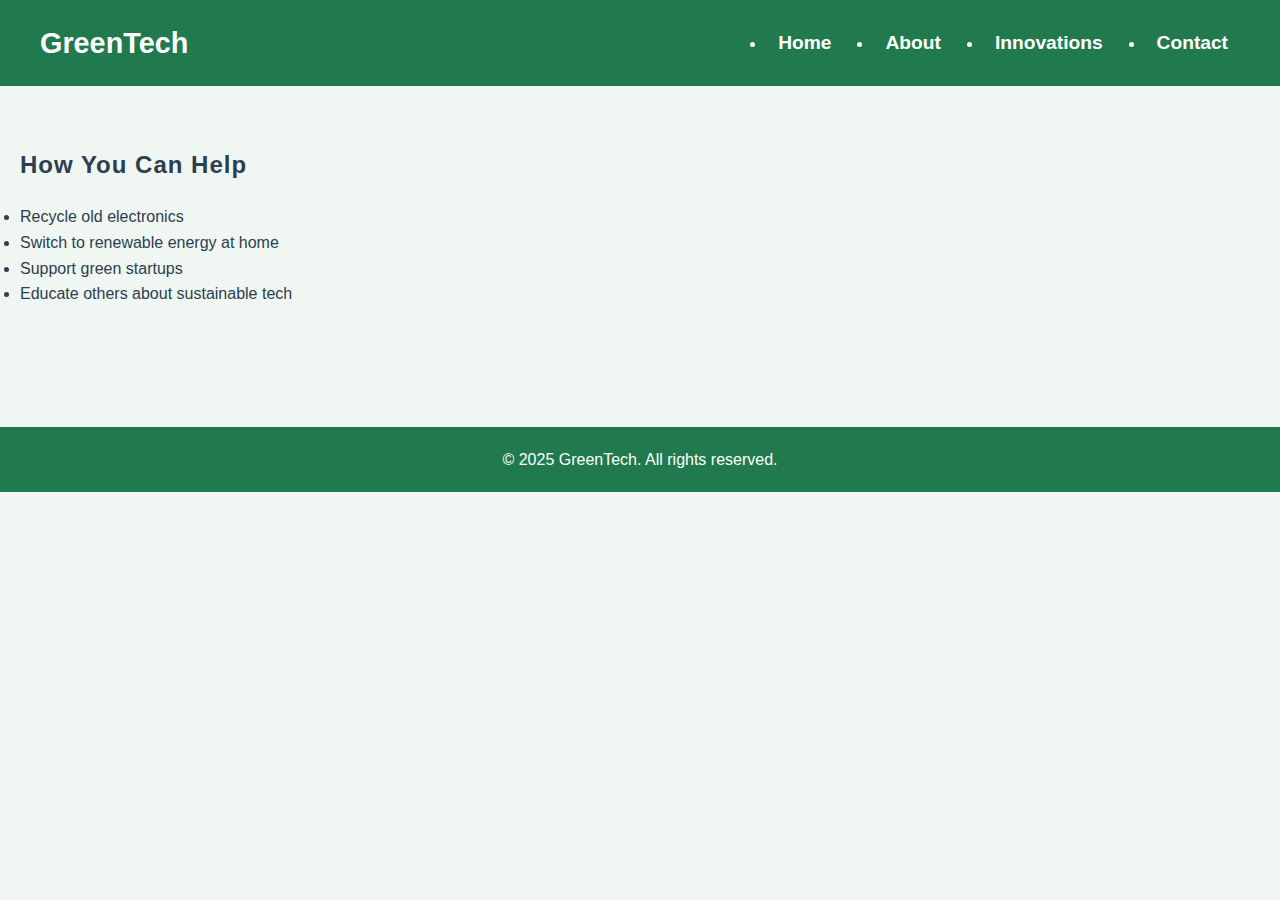
<file: help.html>
<!DOCTYPE html>
<html lang="en">
<head>
  <meta charset="UTF-8" />
  <meta name="viewport" content="width=device-width, initial-scale=1.0"/>
  <title>Get Involved | GreenTech</title>
  <link rel="stylesheet" href="styles.css" />
</head>
<body>
  <header>
    <nav>
      <h1>GreenTech</h1>
      <ul>
        <li><a href="index.html">Home</a></li>
        <li><a href="about.html">About</a></li>
        <li><a href="innovations.html">Innovations</a></li>
        <li><a href="contact.html">Contact</a></li>
      </ul>
    </nav>
  </header>

  <section>
    <h2>How You Can Help</h2>
    <ul>
      <li>Recycle old electronics</li>
      <li>Switch to renewable energy at home</li>
      <li>Support green startups</li>
      <li>Educate others about sustainable tech</li>
    </ul>
  </section>

  <footer>
    <p>&copy; 2025 GreenTech. All rights reserved.</p>
  </footer>
</body>
</html>
</file>
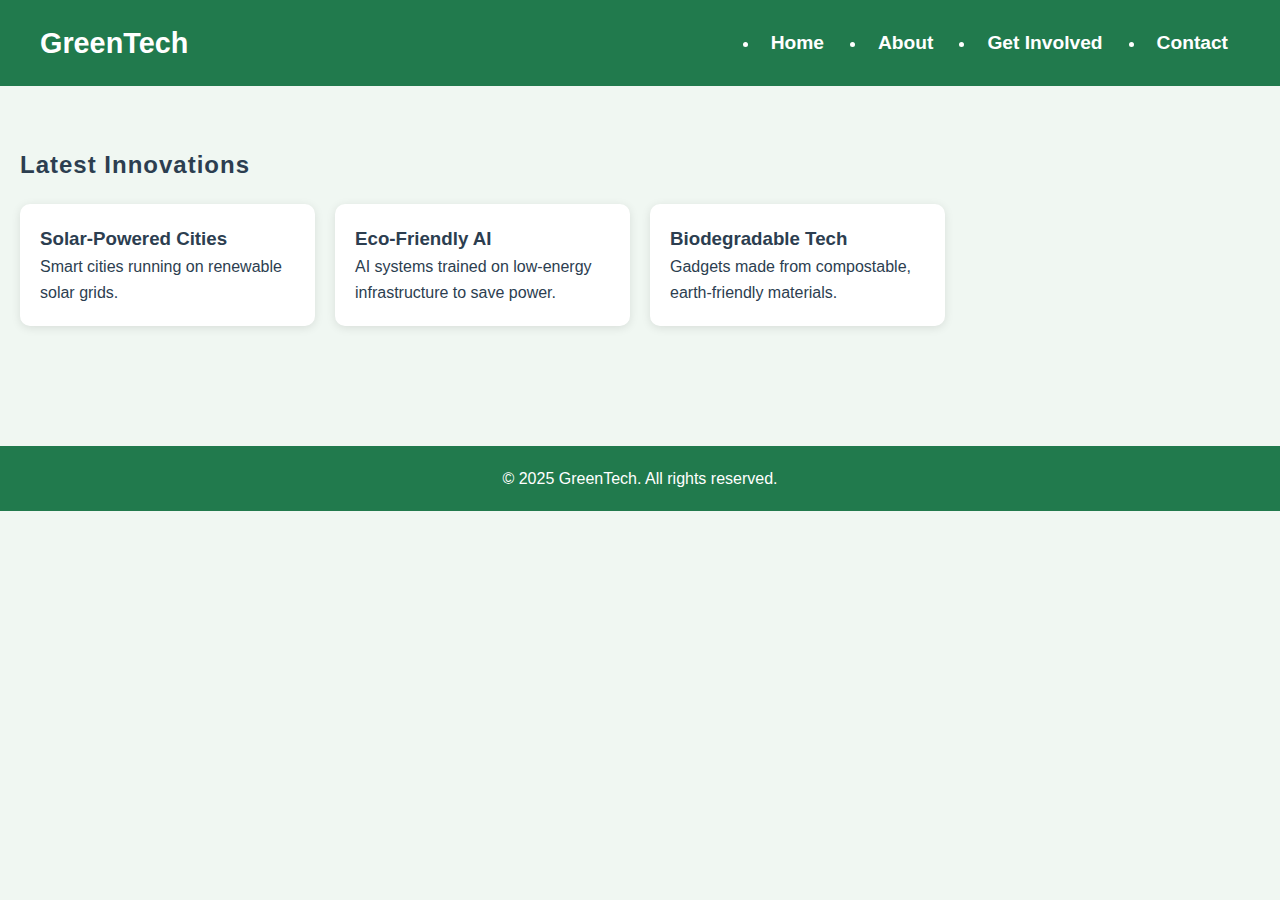
<file: innovations.html>
<!DOCTYPE html>
<html lang="en">
<head>
  <meta charset="UTF-8" />
  <meta name="viewport" content="width=device-width, initial-scale=1.0"/>
  <title>Innovations | GreenTech</title>
  <link rel="stylesheet" href="styles.css" />
</head>
<body>
  <header>
    <nav>
      <h1>GreenTech</h1>
      <ul>
        <li><a href="index.html">Home</a></li>
        <li><a href="about.html">About</a></li>
        <li><a href="help.html">Get Involved</a></li>
        <li><a href="contact.html">Contact</a></li>
      </ul>
    </nav>
  </header>

  <section>
    <h2>Latest Innovations</h2>
    <div class="cards">
      <div class="card">
        <h3>Solar-Powered Cities</h3>
        <p>Smart cities running on renewable solar grids.</p>
      </div>
      <div class="card">
        <h3>Eco-Friendly AI</h3>
        <p>AI systems trained on low-energy infrastructure to save power.</p>
      </div>
      <div class="card">
        <h3>Biodegradable Tech</h3>
        <p>Gadgets made from compostable, earth-friendly materials.</p>
      </div>
    </div>
  </section>

  <footer>
    <p>&copy; 2025 GreenTech. All rights reserved.</p>
  </footer>
</body>
</html>
</file>
<file: styles.css>
:root {
  --green-light: #2ecc71;
  --green-dark: #217a4d;
  --accent: #27ae60;
  --bg: #f0f7f2;
  --text-dark: #2c3e50;
}
*{margin:0;padding:0;box-sizing:border-box;}
body{font-family:'Segoe UI',sans-serif;line-height:1.6;background:var(--bg);color:var(--text-dark);}
a{text-decoration:none;color:inherit;}
nav{display:flex;justify-content:space-between;align-items:center;padding:20px 40px;background:var(--green-dark);color:white;}
nav h1{font-size:1.8em;}
nav ul{display:flex;gap:30px;}
nav ul li a{font-size:1.2em;font-weight:bold;padding:8px 12px;transition:0.3s;}
nav ul li a:hover{background:var(--accent);border-radius:6px;}
.btn{background:white;color:var(--accent);padding:14px 28px;border-radius:30px;font-size:1.1em;font-weight:bold;transition:0.3s;}
.btn:hover{background:var(--accent);color:white;}
.hero-header{background:linear-gradient(135deg,var(--green-light),var(--accent));color:white;text-align:center;padding:100px 20px;animation:fadeIn 1s ease;}
@keyframes fadeIn{from{opacity:0;transform:translateY(-20px);}to{opacity:1;transform:none;}}
section{padding:60px 20px;}
h2{margin-bottom:20px;letter-spacing:1px;}
.media-grid{display:grid;grid-template-columns:repeat(auto-fill,minmax(300px,1fr));gap:20px;padding:40px 0;}
.media-grid img, .media-grid iframe{width:100%;border-radius:10px;animation:zoomIn 0.8s ease;}
@keyframes zoomIn{from{opacity:0;transform:scale(0.95);}to{opacity:1;transform:none;}}
.cards, .team-grid, .impact-stats{display:grid;gap:20px;margin-top:20px;}
.cards{grid-template-columns:repeat(auto-fill,minmax(280px,1fr));}
.card, .team-member, .impact-card{background:white;padding:20px;border-radius:10px;box-shadow:0 2px 10px rgba(0,0,0,0.1);transition:0.3s;}
.card:hover, .team-member:hover, .impact-card:hover{transform:translateY(-5px);}
.spline-container{position:relative;height:450px;max-width:900px;margin:40px auto;}
footer{background:var(--green-dark);color:white;text-align:center;padding:20px;margin-top:60px;}
img{max-width:100%;display:block;border-radius:8px;}
</file>
